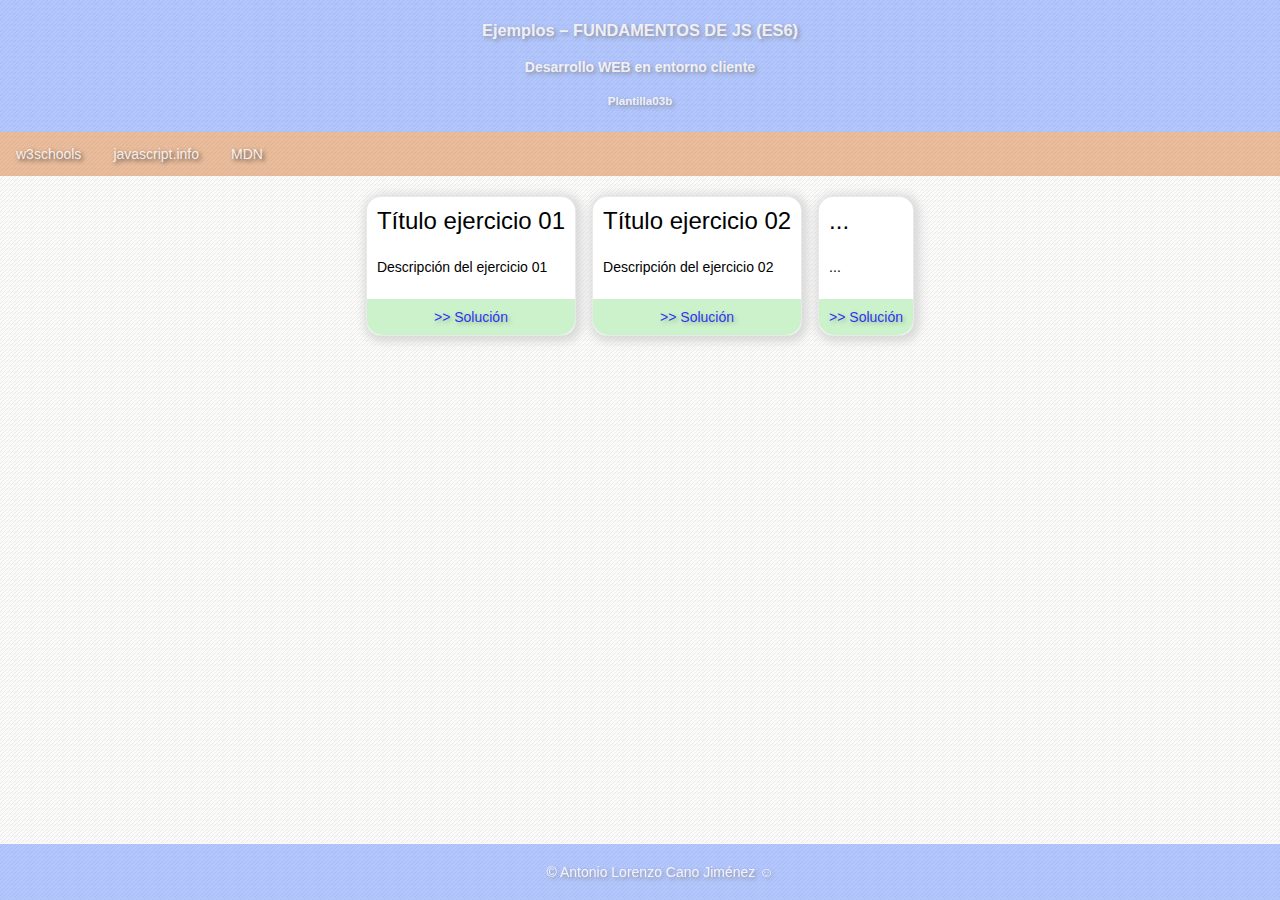
<file: Html_css/Bloque00-herramientas-web/index.html>
<!DOCTYPE html> <!-- Indica que se trata de un documento HTML5 -->

<!-- Raíz del documento con el idioma especificado -->
<html lang="es">

<head>
  <!-- Codificación de caracteres -->
  <meta charset="UTF-8">

  <!-- Escala correctamente en dispositivos móviles -->
  <meta name="viewport" content="width=device-width, initial-scale=1.0">

  <!-- Título de la pestaña del navegador -->
  <title>Fundamentos de JavaScript</title>

  <!-- Icono que aparece en la pestaña del navegador -->
  <link rel="icon" type="image/x-icon" href="./img/favicon.ico">

  <!-- Hoja de estilos principal -->
  <link rel="stylesheet" href="./css/styles.css">

  <!-- Descripción breve del contenido de la página -->
  <meta name="description" content="La Plantilla en HTML5">
</head>

<body>
  <!-- Cabecera principal del sitio -->
  <header>
    <h3>Ejemplos – FUNDAMENTOS DE JS (ES6)</h3>
    <h4>Desarrollo WEB en entorno cliente</h4>
    <h5>Plantilla03b</h5>
  </header>

  <!-- Menú de navegación -->
  <nav>
    <a href="https://www.w3schools.com/js/default.asp">w3schools</a>
    <a href="https://es.javascript.info/js">javascript.info</a>
    <a href="https://developer.mozilla.org/es/docs/Web/JavaScript">MDN</a>
  </nav>

  <!-- Contenido principal de la página -->
  <main>
    <section class="card">
      <div class="cardTitle">Título ejercicio 01</div>
      <div class="cardBody">
        <p>Descripción del ejercicio 01</p>
      </div>
      <div class="cardFooter">
        <a href="./ejercicios/ejer01/index.html">&gt;&gt; Solución</a>
      </div>
    </section>

    <section class="card">
      <div class="cardTitle">Título ejercicio 02</div>
      <div class="cardBody">
        <p>Descripción del ejercicio 02</p>
      </div>
      <div class="cardFooter">
        <a href="./ejercicios/ejer02/index.html">&gt;&gt; Solución</a>
      </div>
    </section>

    <section class="card">
      <div class="cardTitle">...</div>
      <div class="cardBody">
        <p>...</p>
      </div>
      <div class="cardFooter">
        <a href="#">&gt;&gt; Solución</a>
      </div>
    </section>
  </main>

  <!-- Pie de página -->
  <footer>
    © Antonio Lorenzo Cano Jiménez ☺
  </footer>
</body>

</html>
</file>
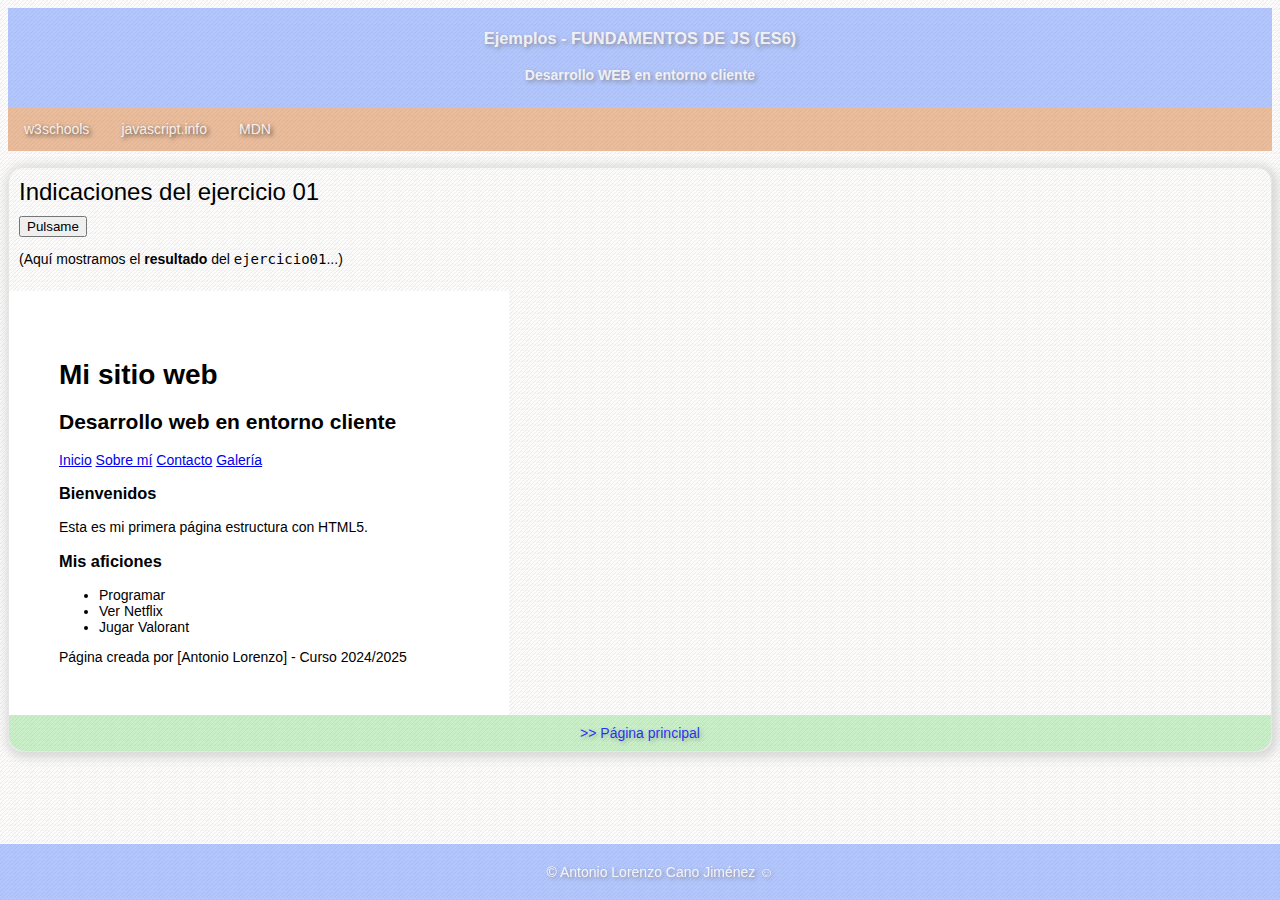
<file: Html_css/Bloque00-herramientas-web/ejercicios/ejer01/index.html>
<!DOCTYPE html>
<html lang="es">

<head>
  <meta charset="UTF-8">
  <meta http-equiv="X-UA-Compatible" content="IE=edge">
  <meta name="viewport" content="width=device-width, initial-scale=1.0">
  <title>Javascript resultado</title>
  <link href="./img/favicon.ico" rel="icon" type="image/x-icon" >
  <link href="./css/styles.css" rel="stylesheet" type="text/css" />
</head>

<body>
  <!-- Página creada como ejercicio de estructura HTML5 -->
  <!-- --------HEADER---------- -->
  <div class="header">
    <h3>
      Ejemplos - FUNDAMENTOS DE JS (ES6)
    </h3>
    <h4>Desarrollo WEB en entorno cliente</h4>
  </div>
  <!-- ---------MENU----------- -->
  <div class="topnav">
    <a href="https://www.w3schools.com/js/default.asp">w3schools</a>
    <a href="https://es.javascript.info/js">javascript.info</a>
    <a href="https://developer.mozilla.org/es/docs/Web/JavaScript">MDN</a>
  </div>
  <br />
  <!-- ------MAIN-CONTENT------ -->
  <div class="container">
    <div class="card">
      <div class="cardTitle">Indicaciones del ejercicio 01</div>
      <div class="cardBody">
        <input id="boton" type="button" value="Pulsame">
        <p id="resultado" name="ejercicio01">(Aquí mostramos el <strong>resultado</strong> del <code>ejercicio01</code>...)</p>
      </div>
      <!-- SOLUCIÓN EJERCICIO1 -->
      <div class="solucion-ejercicio1">
        <h1>Mi sitio web</h1>
        <h2>Desarrollo web en entorno cliente</h2>
        <nav>
          <a href="#">Inicio</a>
          <a href="#">Sobre mí</a>
          <a href="#">Contacto</a>
          <a href="#">Galería</a>
        </nav>
        <h3>Bienvenidos</h3>
        <p>Esta es mi primera página estructura con HTML5.</p>
        <section class="aficciones">
          <h3>Mis aficiones</h3>
          <ul>
            <li>Programar</li>
            <li>Ver Netflix</li>
            <li>Jugar Valorant</li>
          </ul>
        </section>
        <div class="footer-ejercicio1">
          Página creada por [Antonio Lorenzo] - Curso 2024/2025
        </div>
      </div>
      <!-------------------------- -->
      <div class="cardFooter"><a href="../../index.html">&gt;&gt; Página principal</a></div>
    </div>
  </div>
  <br />
  <!-- ---------FOOT----------- -->
  <div class="footer">
    © Antonio Lorenzo Cano Jiménez ☺
  </div>
</body>

</html>
</file>
<file: Html_css/Bloque00-herramientas-web/css/styles.css>
/* ---------------------------
   Estilo general del documento
---------------------------- */
body {
  background: url(../img/bgblanco.png) repeat;
  text-align: justify;
  font-family: Tahoma, Geneva, sans-serif;
  font-size: 14px;
  margin: 0; /* Eliminar márgenes por defecto */
  padding: 0;
  box-sizing: border-box;
}
/* ---------------------------
   Cabecera principal
---------------------------- */
header {
  background: url(../img/bgblue2.png) repeat;
  opacity: 0.5;
  text-align: center;
  padding: 5px;
  color: rgba(255, 250, 250, 0.9);
  text-shadow: 2px 2px 4px rgba(0, 0, 0, 0.75);
}
/* ---------------------------
   Menú de navegación
---------------------------- */
nav {
  overflow: hidden;
  background-color: rgba(210, 105, 30, 0.5); /* chocolate semitransparente */
  opacity: 0.85;
}

nav a {
  float: left;
  display: block;
  color: rgba(255, 250, 250, 0.9);
  text-shadow: 2px 2px 4px rgba(0, 0, 0, 0.75);
  text-align: center;
  padding: 14px 16px;
  text-decoration: none;
}

nav a:hover {
  background-color: rgba(128, 128, 128, 0.25);
  color: rgba(255, 215, 0, 0.75);
}
/* ---------------------------
   Contenedor principal
---------------------------- */
main {
  display: flex;
  justify-content: center;
  flex-wrap: wrap;
  gap: 16px;
  padding: 20px;
}
/* ---------------------------
   Tarjeta de ejercicio
---------------------------- */
.card {
  display: flex;
  flex-direction: column;
  justify-content: space-between;
  width: auto;
  max-width: 300px;
  border: 1px solid rgba(211, 211, 211, 0.5);
  box-shadow: 2px 2px 8px 4px #d3d3d3d1;
  border-radius: 15px;
  font-family: sans-serif;
  background-color: white;
}
.cardTitle {
  font-size: 24px;
  padding: 10px 10px 0 10px;
}

.cardBody {
  padding: 10px;
  flex: 1 1 100%;
}

.cardFooter {
  background: rgba(50, 205, 50, 0.25); /* verde claro semitransparente */
  border-radius: 0 0 15px 15px;
  padding: 10px;
  text-align: center;
}

.cardFooter a {
  text-decoration: none;
  color: rgba(0, 0, 255, 0.8);
  text-shadow: 2px 2px 4px rgba(0, 0, 0, 0.25);
}
/* ---------------------------
   Pie de página
---------------------------- */
footer {
  background: url(../img/bgblue2.png) repeat;
  opacity: 0.5;
  text-align: center;
  padding: 20px;
  color: rgba(255, 250, 250, 0.9);
  text-shadow: 2px 2px 4px rgba(0, 0, 0, 0.75);
  position: fixed;
  left: 0;
  bottom: 0;
  width: 100%;
}
/* ---------------------------
   Estilo responsive (pantallas pequeñas)
---------------------------- */
@media screen and (max-width: 600px) {
  main {
    width: 100%;
    flex-direction: column;
    align-items: center;
  }
}
</file>
<file: Html_css/Bloque00-herramientas-web/ejercicios/ejer01/css/styles.css>
body {
  background: url(../img/bgblanco.png) repeat;
  text-align: justify;
  font-family: Tahoma, Geneva, sans-serif;
  font-size: 14px;
}

.header {
  background: url(../img/bgblue2.png) repeat;
  opacity: 0.5;
  text-align: center;
  padding: 5px;
  color: rgb(255,250,250,0.90);
  text-shadow: 2px 2px 4px rgb(0,0,0,0.75);
}

.topnav {
  overflow: hidden;
  background-color: rgb(210,105,30,0.5);
  opacity: 0.85;
}

.topnav a {
  float: left;
  display: block;
  color: rgb(255,250,250,0.90);
  text-shadow: 2px 2px 4px rgb(0,0,0,0.75);
  text-align: center;
  padding: 14px 16px;
  text-decoration: none;
}

.topnav a:hover {
  background-color: rgb(128,128,128,0.25);
  color: rgb(255,215,0,0.75);
}

.container {
  display: flex;
  justify-content: center;
  flex-wrap: wrap;
  gap: 16px;
}

.card {
  display: flex;
  flex-direction: column;
  justify-content: space-between;
  width: 100%;
  border: 1px solid rgb(211,211,211,0.5);
  box-shadow: 2px 2px 8px 4px #d3d3d3d1;
  border-radius: 15px;
  font-family: sans-serif;
}

.cardTitle {
  font-size: 24px;
  padding: 10px 10px 0 10px;
  ;
}

.cardBody {
  padding: 10px;
  flex: 1 1 100%;
}

.cardFooter {
  background: rgb(50,205,50,0.25);
  border-radius: 0 0 15px 15px;
  padding: 10px;
  text-align: center;
}

.cardFooter a {
  text-decoration: none;
  color: rgb(0,0,255,0.80);
  text-shadow: 2px 2px 4px rgb(0,0,0,0.25);
}

@media screen and (max-width: 600px) {
  .container {
    width: 100%;
  }
}

.footer {
  background: url(../img/bgblue2.png) repeat;
  opacity: 0.5;
  text-align: center;
  padding: 20px;
  color: rgb(255,250,250,0.90);
  text-shadow: 2px 2px 4px rgb(0,0,0,0.75);
  position: fixed;
  left: 0;
  bottom: 0;
  width: 100%;
}

.solucion-ejercicio1{
  background-color: white;
  padding: 50px;
  width: 400px;
}
</file>
